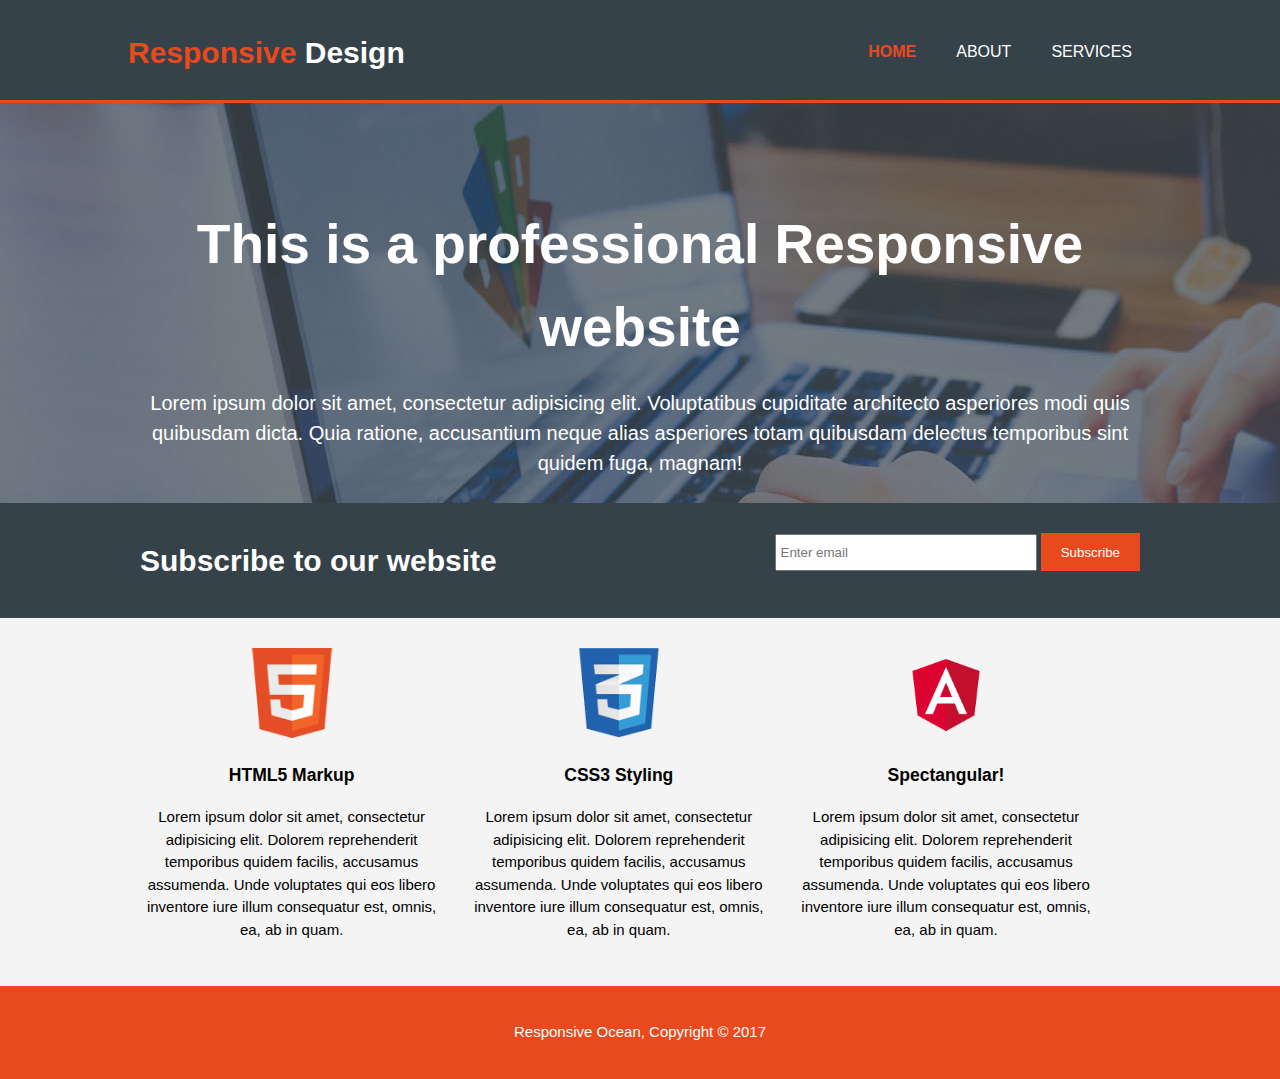
<file: index.html>
<!DOCTYPE html>
<html lang="en">
<head>
	<meta charset="UTF-8">
	<meta name="viewport" content="width=device-width">
	<meta name="description" content="Responsive web for bennigers">
	<meta name="keywords" content="Responsive web for bennigers">
	<meta name="description" content="responsive, web design, bennigers, html5">
	<meta name="author" content="Emmanuel Yupit">
	<title>Responsive Design | Welcome</title>
	<link rel="stylesheet" href="./css/main.css">
</head>
<body>
	<header>
		<div class="container">
			<div id="branding">
				<h1><span class="highlight">Responsive</span> Design</h1>
			</div>
			<nav>
				<ul>
					<li class="current"><a href="index.html">Home</a></li>
					<li><a href="about.html">About</a></li>
					<li><a href="services.html">Services</a></li>
				</ul>
			</nav>
		</div>
	</header>
	<section id="showcase">
		<div class="container">
			<h1>This is a professional Responsive website</h1>
			<p>Lorem ipsum dolor sit amet, consectetur adipisicing elit. Voluptatibus cupiditate architecto asperiores modi quis quibusdam dicta. Quia ratione, accusantium neque alias asperiores totam quibusdam delectus temporibus sint quidem fuga, magnam!</p>
		</div>
	</section>
	<section id="newsletter">
		<div class="container">
			<h1>Subscribe to our website</h1>
			<form action="">
				<input type="email" placeholder="Enter email">
				<button type="submit" class="button_1">Subscribe</button>
			</form>
		</div>
	</section>
	<section id="tech">
		<div class="container">
			<div class="box">
				<img src="./img/html.png" alt="">
				<h3>HTML5 Markup</h3>
				<p>Lorem ipsum dolor sit amet, consectetur adipisicing elit. Dolorem reprehenderit temporibus quidem facilis, accusamus assumenda. Unde voluptates qui eos libero inventore iure illum consequatur est, omnis, ea, ab in quam.</p>
			</div>
			<div class="box">
				<img src="./img/css.png" alt="">
				<h3>CSS3 Styling</h3>
				<p>Lorem ipsum dolor sit amet, consectetur adipisicing elit. Dolorem reprehenderit temporibus quidem facilis, accusamus assumenda. Unde voluptates qui eos libero inventore iure illum consequatur est, omnis, ea, ab in quam.</p>
			</div>
			<div class="box">
				<img src="./img/angular.png" alt="">
				<h3>Spectangular!</h3>
				<p>Lorem ipsum dolor sit amet, consectetur adipisicing elit. Dolorem reprehenderit temporibus quidem facilis, accusamus assumenda. Unde voluptates qui eos libero inventore iure illum consequatur est, omnis, ea, ab in quam.</p>
			</div>
		</div>
	</section>
	<footer>
		<p>Responsive Ocean, Copyright &copy; 2017</p>
	</footer>
</body>
</html>
</file>
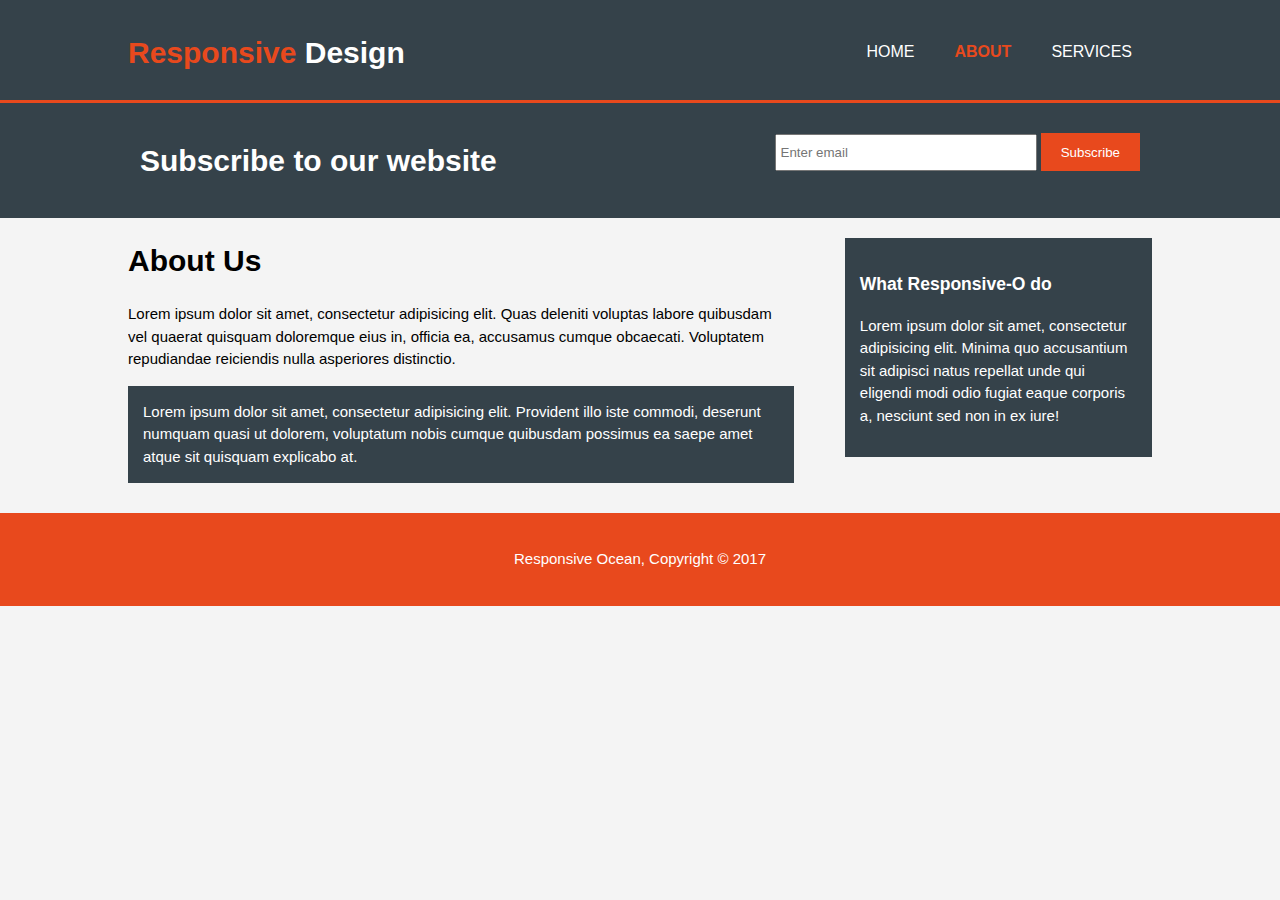
<file: about.html>
<!DOCTYPE html>
<html lang="en">
<head>
	<meta charset="UTF-8">
	<meta name="viewport" content="width=device-width">
	<meta name="description" content="Responsive web for bennigers">
	<meta name="keywords" content="Responsive web for bennigers">
	<meta name="description" content="responsive, web design, bennigers, html5">
	<meta name="author" content="Emmanuel Yupit">
	<title>Responsive Design | About</title>
	<link rel="stylesheet" href="./css/main.css">
</head>
<body>
	<header>
		<div class="container">
			<div id="branding">
				<h1><span class="highlight">Responsive</span> Design</h1>
			</div>
			<nav>
				<ul>
					<li><a href="index.html">Home</a></li>
					<li class="current"><a href="about.html">About</a></li>
					<li><a href="services.html">Services</a></li>
				</ul>
			</nav>
		</div>
	</header>
	<section id="newsletter">
		<div class="container">
			<h1>Subscribe to our website</h1>
			<form action="">
				<input type="email" placeholder="Enter email">
				<button type="submit" class="button_1">Subscribe</button>
			</form>
		</div>
	</section>
	<section id="main">
		<div class="container">
			<article id="main-col">
				<h1 class="page-title">About Us</h1>
				<p>Lorem ipsum dolor sit amet, consectetur adipisicing elit. Quas deleniti voluptas labore quibusdam vel quaerat quisquam doloremque eius in, officia ea, accusamus cumque obcaecati. Voluptatem repudiandae reiciendis nulla asperiores distinctio.</p>
				<p class="dark">Lorem ipsum dolor sit amet, consectetur adipisicing elit. Provident illo iste commodi, deserunt numquam quasi ut dolorem, voluptatum nobis cumque quibusdam possimus ea saepe amet atque sit quisquam explicabo at.</p>
			</article>
			<aside id="sidebar">
				<div class="dark">
				<h3>What Responsive-O do</h3>
				<p>Lorem ipsum dolor sit amet, consectetur adipisicing elit. Minima quo accusantium sit adipisci natus repellat unde qui eligendi modi odio fugiat eaque corporis a, nesciunt sed non in ex iure!</p>
				</div>
			</aside>
		</div>
	</section>
	<footer>
		<p>Responsive Ocean, Copyright &copy; 2017</p>
	</footer>
</body>
</html>
</file>
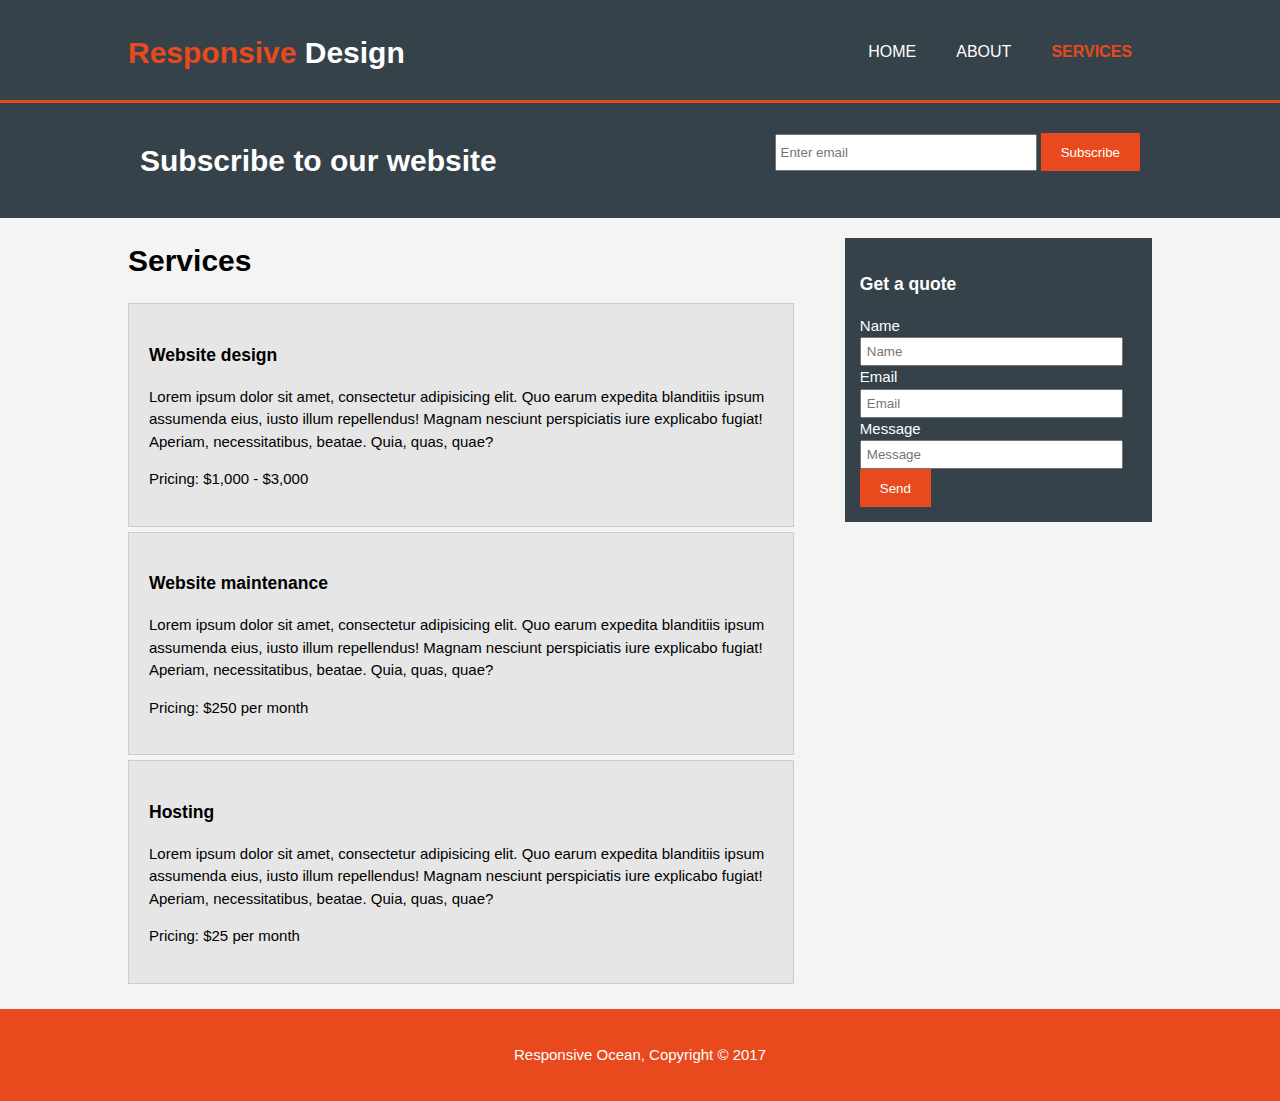
<file: services.html>
<!DOCTYPE html>
<html lang="en">
<head>
	<meta charset="UTF-8">
	<meta name="viewport" content="width=device-width">
	<meta name="description" content="Responsive web for bennigers">
	<meta name="keywords" content="Responsive web for bennigers">
	<meta name="description" content="responsive, web design, bennigers, html5">
	<meta name="author" content="Emmanuel Yupit">
	<title>Responsive Design | Services</title>
	<link rel="stylesheet" href="./css/main.css">
</head>
<body>
	<header>
		<div class="container">
			<div id="branding">
				<h1><span class="highlight">Responsive</span> Design</h1>
			</div>
			<nav>
				<ul>
					<li><a href="index.html">Home</a></li>
					<li><a href="about.html">About</a></li>
					<li class="current"><a href="services.html">Services</a></li>
				</ul>
			</nav>
		</div>
	</header>
	<section id="newsletter">
		<div class="container">
			<h1>Subscribe to our website</h1>
			<form action="">
				<input type="email" placeholder="Enter email">
				<button type="submit" class="button_1">Subscribe</button>
			</form>
		</div>
	</section>
	<section id="main">
		<div class="container">
			<article id="main-col">
				<h1 class="page-title">Services</h1>
				<ul id="services">
					<li>
						<h3>Website design</h3>
						<p>Lorem ipsum dolor sit amet, consectetur adipisicing elit. Quo earum expedita blanditiis ipsum assumenda eius, iusto illum repellendus! Magnam nesciunt perspiciatis iure explicabo fugiat! Aperiam, necessitatibus, beatae. Quia, quas, quae?</p>
						<p>Pricing: $1,000 - $3,000</p>
					</li>
					<li>
						<h3>Website maintenance</h3>
						<p>Lorem ipsum dolor sit amet, consectetur adipisicing elit. Quo earum expedita blanditiis ipsum assumenda eius, iusto illum repellendus! Magnam nesciunt perspiciatis iure explicabo fugiat! Aperiam, necessitatibus, beatae. Quia, quas, quae?</p>
						<p>Pricing: $250 per month</p>
					</li>
					<li>
						<h3>Hosting</h3>
						<p>Lorem ipsum dolor sit amet, consectetur adipisicing elit. Quo earum expedita blanditiis ipsum assumenda eius, iusto illum repellendus! Magnam nesciunt perspiciatis iure explicabo fugiat! Aperiam, necessitatibus, beatae. Quia, quas, quae?</p>
						<p>Pricing: $25 per month</p>
					</li>
				</ul>
			</article>
			<aside id="sidebar">
				<div class="dark">
					<h3>Get a quote</h3>
					<form class="quote">
						<div>
							<label>Name</label><br>
							<input type="text" placeholder="Name">
						</div>
						<div>
							<label>Email</label><br>
							<input type="text" placeholder="Email">
						</div>
						<div>
							<label>Message</label><br>
							<input type="text" placeholder="Message">
						</div>
						<button class="button_1" type="submit">Send</button>
					</form>
				</div>
			</aside>
		</div>
	</section>
	<footer>
		<p>Responsive Ocean, Copyright &copy; 2017</p>
	</footer>
</body>
</html>
</file>
<file: css/main.css>
body{
	font-family: Arial, Helvetica, sans-serif;
	font-size: 15px;
	line-height: 1.5;
	padding: 0;
	margin: 0;
	background-color: #f4f4f4;
}

/* Global */
.container{
	width: 80%;
	margin: auto;
	overflow: hidden;
}

ul{
	margin: 0;
	padding: 0;
}

.button_1{
	height: 38px;
	background: #e8491d;
	border: 0;
	padding-left: 20px;
	padding-right: 20px;
	color: #ffffff;
}

.dark{
	padding: 15px;
	background: #35424a;
	color: #ffffff;
	margin-top: 10px;
	margin-bottom: 10px;
}

/* Global */
header{
	background: #35424a;
	color: #ffffff;
	padding-top: 30px;
	min-height: 70px;
	border-bottom: #e8491d 3px solid;
}

header a{
	color: #ffffff;
	text-decoration: none;
	text-transform: uppercase;
	font-size: 16px;
}


header li{
	float: left;
	display: inline;
	padding: 0 20px 0 20px;
}

header #branding{
	float: left;
}

header #branding h1{
	margin: 0;
}

header nav{
	float: right;
	margin-top: 10px;
}

header .highlight, header .current a{
	color: #e8491d;
	font-weight: bold;
}

header a:hover{
	color: #cccccc;
	font-weight: bold;
}

/*Showcase*/
#showcase{
	min-height: 400px;
	background: url('../img/showcase.jpg') no-repeat 0 -400px;
	text-align: center;
	color: #ffffff; 
}

#showcase h1{
	margin-top: 100px;
	font-size: 55px;
	margin-bottom: 10px;
}

#showcase p{
	font-size: 20px;
}


/* Newsletter */
#newsletter{
	padding: 15px;
	color: #ffffff;
	background: #35424a; 
}

#newsletter h1{
	float: left;
}

#newsletter form{
	float: right;
	margin-top: 15px;
}

#newsletter input[type="email"]{
	padding: 4px;
	height: 25px;
	width: 250px;
}

/* Tech */
#tech{
	margin-top: 20px;
}

#tech .box{
	float: left;
	text-align: center;
	width: 30%;
	padding: 10px;
}

#tech .box img{
	width: 90px;
}

/* Sidebar */
aside#sidebar{
	float: right;
	width: 30%;
	margin-top: 10px;
}

aside#sidebar .quote input, aside#sidebar .quote textarea{
	width: 90%;
	padding: 5px;

}

/* Main-col */
article#main-col{
	float: left;
	width: 65%;
}

/* Services */
ul#services li{
	list-style: none;
	padding: 20px;
	border: #cccccc solid 1px;
	margin-bottom: 5px;
	background: #e6e6e6;
}

footer{
	padding: 20px;
	margin-top: 20px;
	color: #ffffff;
	background-color: #e8491d;
	text-align: center;
}

/* Media queries */
@media(max-width: 768px){
	header#branding,
	header nav,
	header nav li,
	#newsletter h1,
	#newsletter form,
	#tech .box,
	article #main-col,
	aside#sidebar{
		float: none;
		text-align: center;
		width: 100%
	}
	header{
		padding-bottom: 20px;
	}

	#shaowcase h1{
		margin-top: 40px;
	}
	#newletter button, .quote button{
		display: block;
		width: 100%;
	}
	#newletter form input[type="email"], .quote input, .quote textarea{
		width: 100%;
		margin-bottom: 5px;
	}
}
</file>
